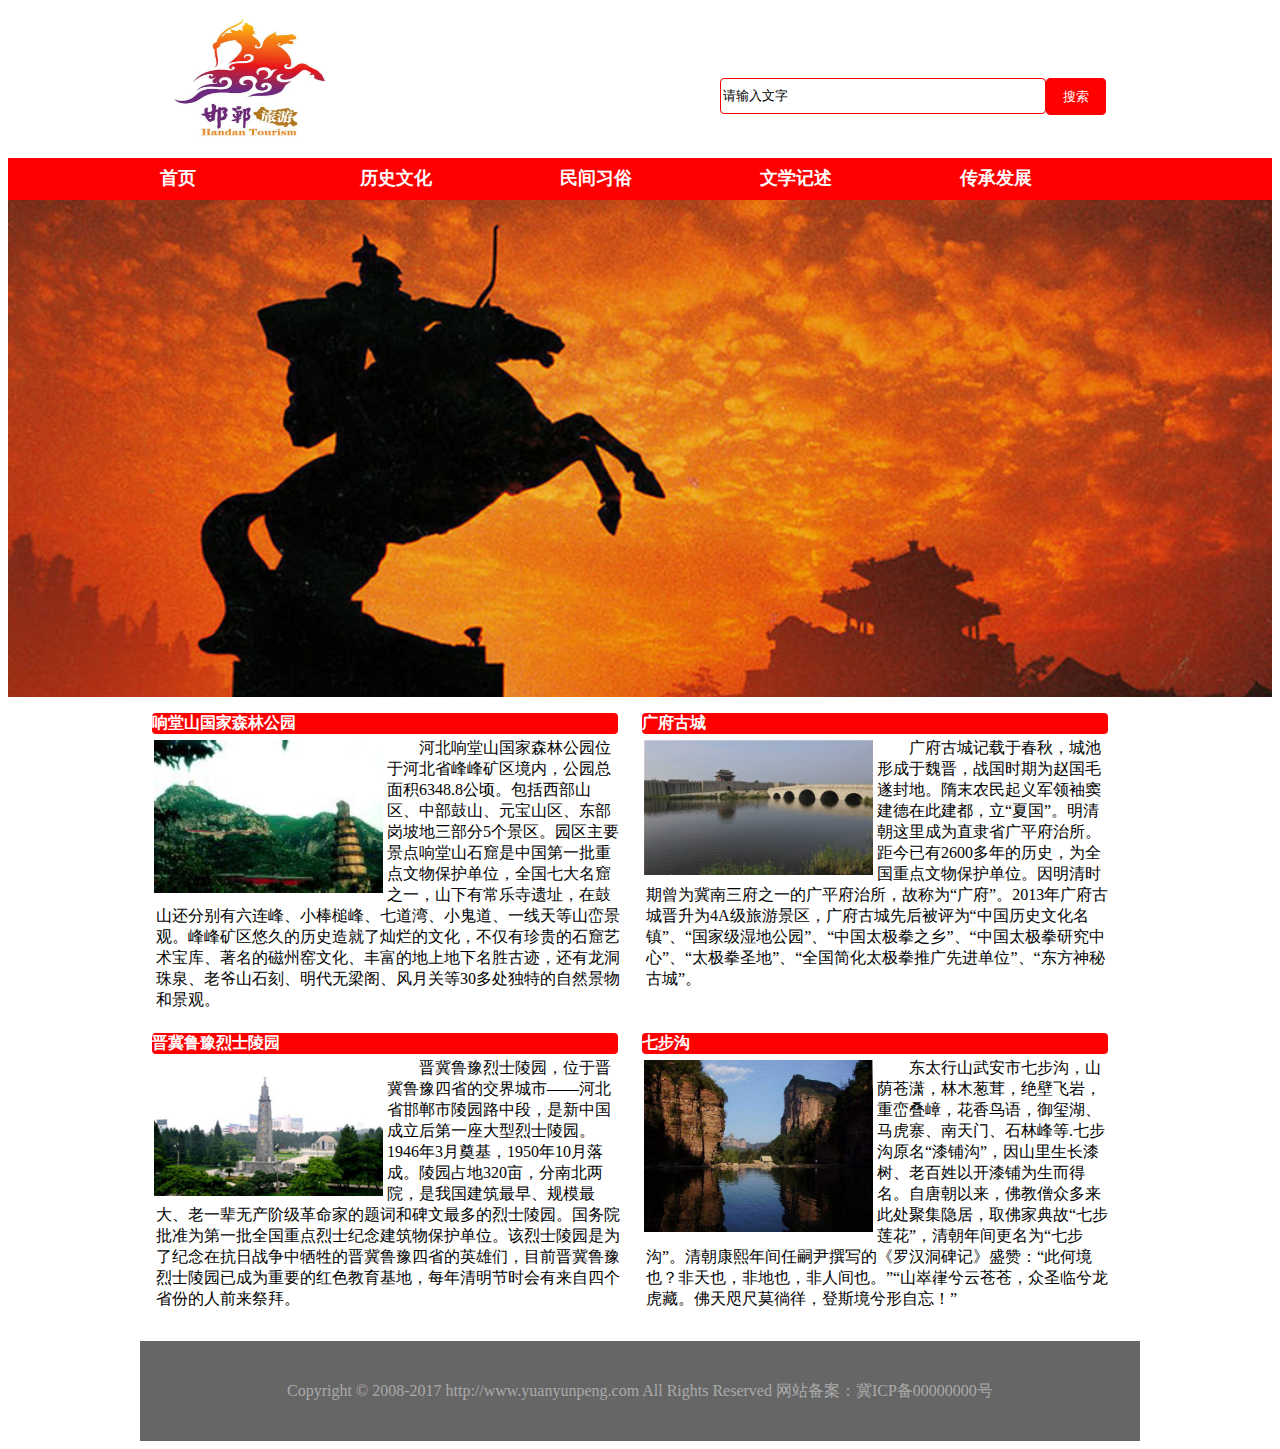
<file: index.html>
<!DOCTYPE html>
<html>
<head>
    <meta charset="utf-8">
	<title>邯郸旅游</title>
	<link rel="stylesheet" type="text/css" href="css/index.css">
</head>
<body>
		<!-- logo部分 -->
		<div class="logo">
			<img src="images/logo.jpg" alt="这是logo">
			<div class="form">
                    <form action="" method="get">
                         <div class="shuru"><input name="" type="text" value="请输入文字" /></div>
                         <div class="sousuo"><input name="" type="button" value="搜索" /></div>
                    </form>
     </div>
     </div>
        <!-- 导航条 -->
        <div class="clear"></div>
     <div class="menu">
     	<ul>
     		<li><a href="#">首页</a></li>
        <li><a href="content.html">历史文化</a></li>
     		<li><a href="list.html">民间习俗</a></li>
     		<li><a href="#">文学记述</a></li>
     		<li><a href="#">传承发展</a></li>
     	</ul>
     </div>
		<div class="banner"><img src="images/banner.png" alt="这是banner">
	 </div>
     <div class="list">
               <div class="list_img1">
                    <h3>响堂山国家森林公园</h3>
                    <img src="images/pic1.jpg">
                    <p>河北响堂山国家森林公园位于河北省峰峰矿区境内，公园总面积6348.8公顷。包括西部山区、中部鼓山、元宝山区、东部岗坡地三部分5个景区。园区主要景点响堂山石窟是中国第一批重点文物保护单位，全国七大名窟之一，山下有常乐寺遗址，在鼓山还分别有六连峰、小棒槌峰、七道湾、小鬼道、一线天等山峦景观。峰峰矿区悠久的历史造就了灿烂的文化，不仅有珍贵的石窟艺术宝库、著名的磁州窑文化、丰富的地上地下名胜古迹，还有龙洞珠泉、老爷山石刻、明代无梁阁、风月关等30多处独特的自然景物和景观。</p>
                     
               </div>
               <div class="list_img1">
                    <h3>广府古城</h3>
                    <img src="images/pic2.png">
                    <p>广府古城记载于春秋，城池形成于魏晋，战国时期为赵国毛遂封地。隋末农民起义军领袖窦建德在此建都，立“夏国”。明清朝这里成为直隶省广平府治所。距今已有2600多年的历史，为全国重点文物保护单位。因明清时期曾为冀南三府之一的广平府治所，故称为“广府”。2013年广府古城晋升为4A级旅游景区，广府古城先后被评为“中国历史文化名镇”、“国家级湿地公园”、“中国太极拳之乡”、“中国太极拳研究中心”、“太极拳圣地”、“全国简化太极拳推广先进单位”、“东方神秘古城”。</p>
                    
               </div>
               <div class="list_img1">
                    <h3>晋冀鲁豫烈士陵园</h3>
                    <img src="images/pic3.png" >
                    <p>晋冀鲁豫烈士陵园，位于晋冀鲁豫四省的交界城市——河北省邯郸市陵园路中段，是新中国成立后第一座大型烈士陵园。1946年3月奠基，1950年10月落成。陵园占地320亩，分南北两院，是我国建筑最早、规模最大、老一辈无产阶级革命家的题词和碑文最多的烈士陵园。国务院批准为第一批全国重点烈士纪念建筑物保护单位。该烈士陵园是为了纪念在抗日战争中牺牲的晋冀鲁豫四省的英雄们，目前晋冀鲁豫烈士陵园已成为重要的红色教育基地，每年清明节时会有来自四个省份的人前来祭拜。</p>       
               </div>
               <div class="list_img1">
                    <h3>七步沟</h3>
                    <img src="images/pic4.jpg">
                    <p>东太行山武安市七步沟，山荫苍潇，林木葱茸，绝壁飞岩，重峦叠嶂，花香鸟语，御玺湖、马虎寨、南天门、石林峰等.七步沟原名“漆铺沟”，因山里生长漆树、老百姓以开漆铺为生而得名。自唐朝以来，佛教僧众多来此处聚集隐居，取佛家典故“七步莲花”，清朝年间更名为“七步沟”。清朝康熙年间任嗣尹撰写的《罗汉洞碑记》盛赞：“此何境也？非天也，非地也，非人间也。”“山崒嵂兮云苍苍，众圣临兮龙虎藏。佛天咫尺莫徜徉，登斯境兮形自忘！”</p>
                    
               </div>

   
   <div class="clear"></div> 
   <div class="footer">
               <div>Copyright &copy; 2008-2017 http://www.yuanyunpeng.com All Rights Reserved 网站备案：冀ICP备00000000号</div>
          </div>



</body>
</html>
</file>
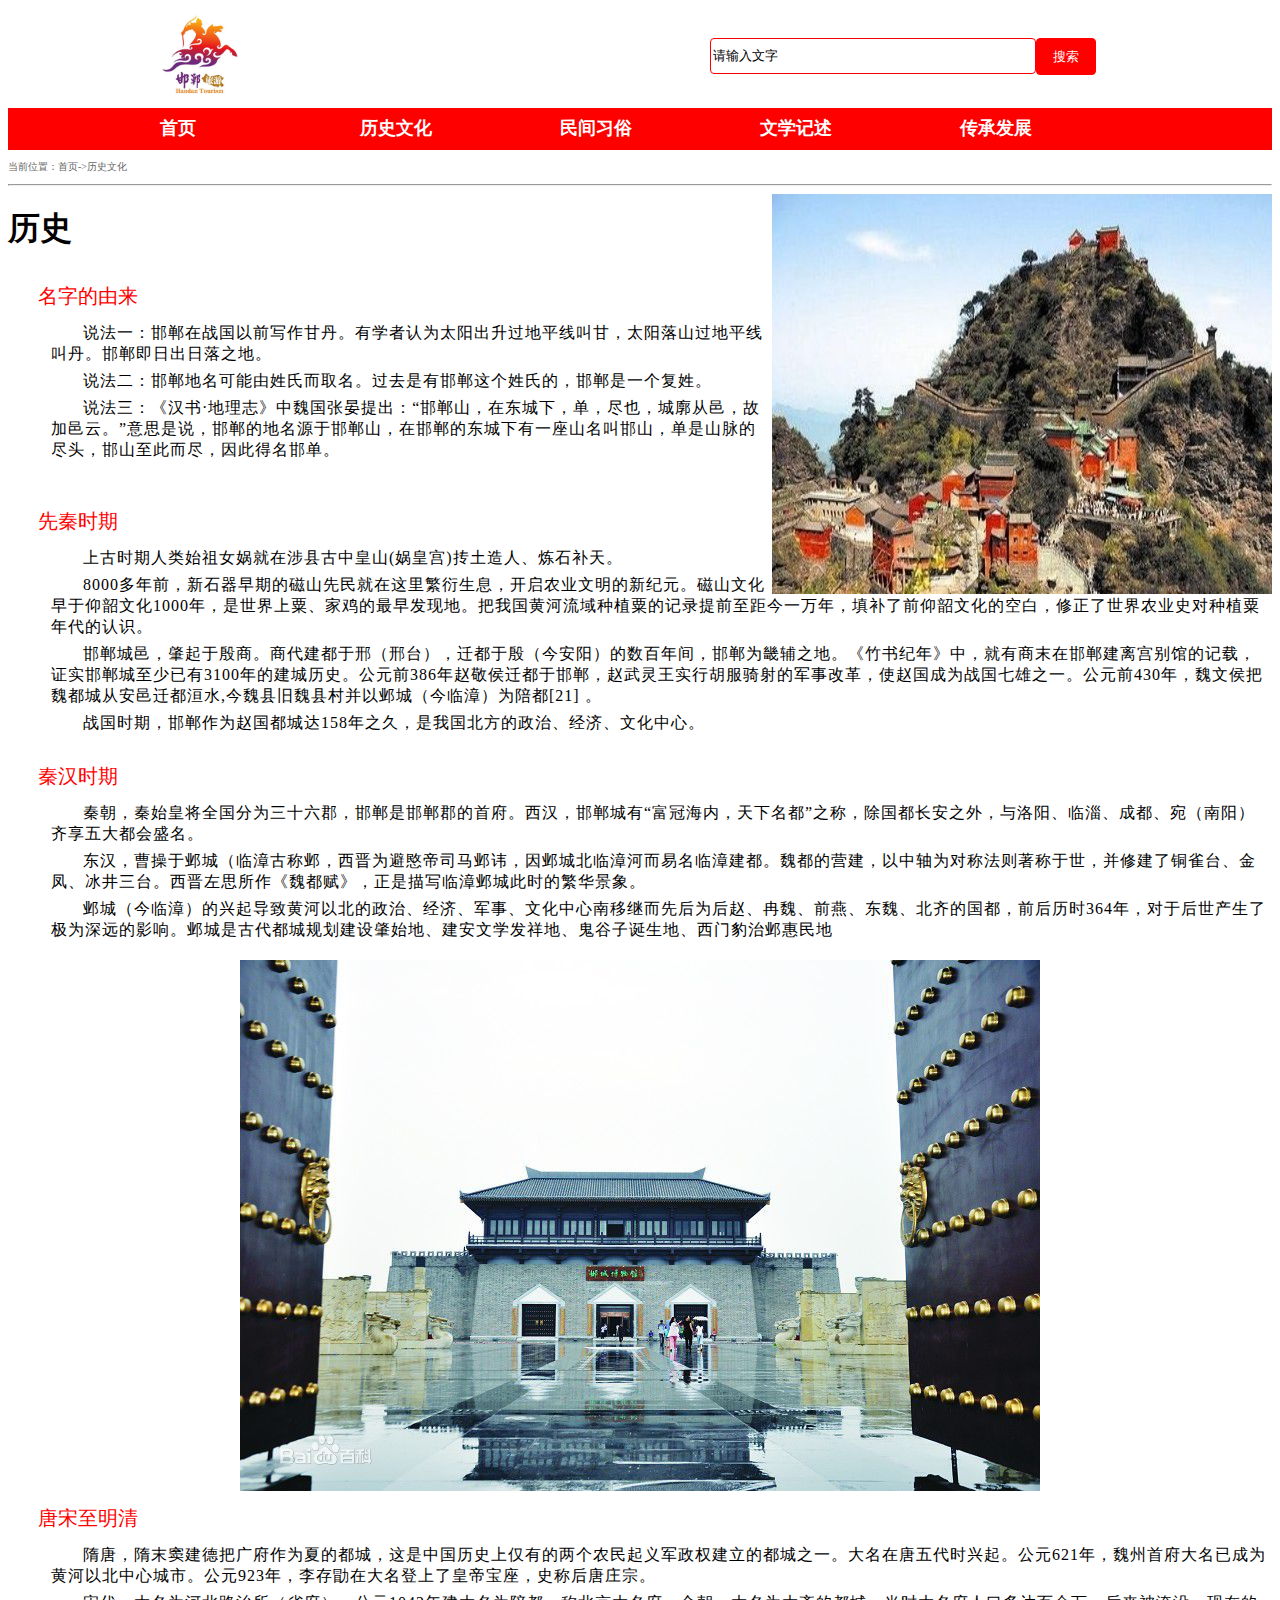
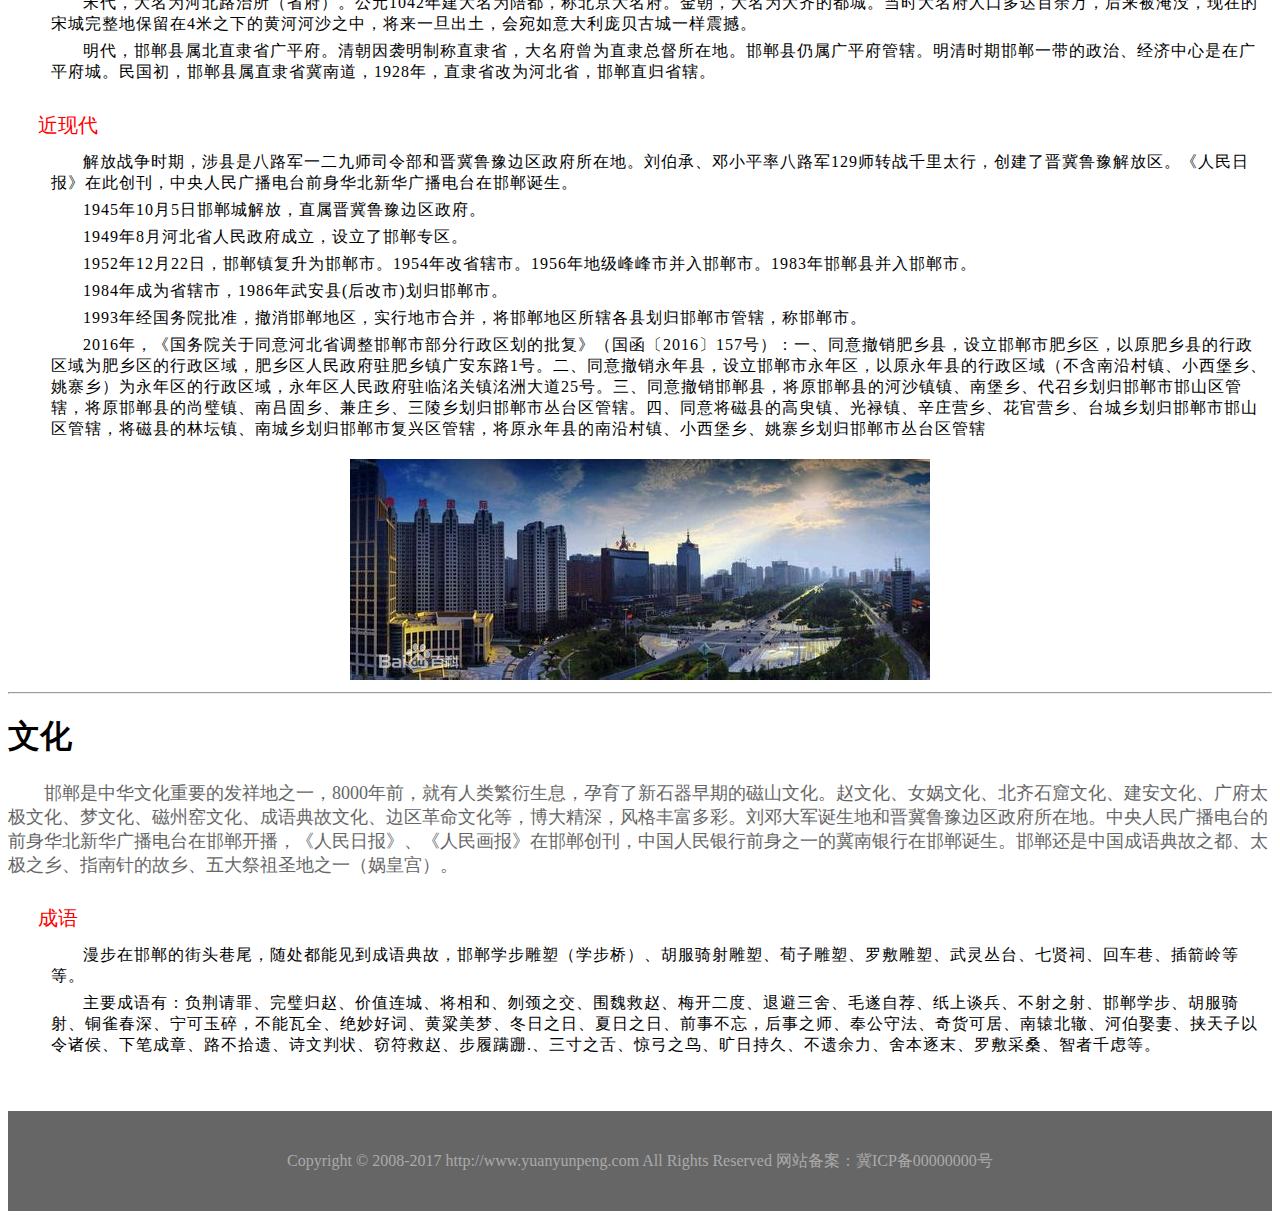
<file: content.html>
<!DOCTYPE html>
<html>
<head>
    <meta charset="utf-8">
	<title>邯郸历史文化</title>
	<link rel="stylesheet" type="text/css" href="css/content.css">
</head>
<body>
		<!-- logo部分 -->
		<div class="logo">
			<img src="images/logo.jpg" alt="这是logo">
			<div class="form">
                    <form action="" method="get">
                         <div class="shuru"><input name="" type="text" value="请输入文字" /></div>
                         <div class="sousuo"><input name="" type="button" value="搜索" /></div>
                    </form>
     </div>
     </div>
        <!-- 导航条 -->
        <div class="clear"></div>
     <div class="menu">
     	<ul>
     		<li><a href="index.html">首页</a></li>
        <li><a href="#">历史文化</a></li>
     		<li><a href="list.html">民间习俗</a></li>
     		<li><a href="#">文学记述</a></li>
     		<li><a href="#">传承发展</a></li>
     	</ul>
     </div>
     <p> 当前位置：首页->历史文化</p>
     <hr>
     <img src="images/pic5.jpg" width="500px" height="400px" align="right">
     <h1>历史</h1>
     <dl>
        <dt>名字的由来</dt>
        <dd>说法一：邯郸在战国以前写作甘丹。有学者认为太阳出升过地平线叫甘，太阳落山过地平线叫丹。邯郸即日出日落之地。</dd>
        <dd>说法二：邯郸地名可能由姓氏而取名。过去是有邯郸这个姓氏的，邯郸是一个复姓。</dd>
        <dd>说法三：《汉书·地理志》中魏国张晏提出：“邯郸山，在东城下，单，尽也，城廓从邑，故加邑云。”意思是说，邯郸的地名源于邯郸山，在邯郸的东城下有一座山名叫邯山，单是山脉的尽头，邯山至此而尽，因此得名邯单。</dd>
        <br>
     </dl>
     <dl>
     	 <dt>先秦时期</dt>
     	 <dd>上古时期人类始祖女娲就在涉县古中皇山(娲皇宫)抟土造人、炼石补天。</dd>
     	 <dd>8000多年前，新石器早期的磁山先民就在这里繁衍生息，开启农业文明的新纪元。磁山文化早于仰韶文化1000年，是世界上粟、家鸡的最早发现地。把我国黄河流域种植粟的记录提前至距今一万年，填补了前仰韶文化的空白，修正了世界农业史对种植粟年代的认识。</dd>
     	 <dd>邯郸城邑，肇起于殷商。商代建都于邢（邢台），迁都于殷（今安阳）的数百年间，邯郸为畿辅之地。《竹书纪年》中，就有商末在邯郸建离宫别馆的记载，证实邯郸城至少已有3100年的建城历史。公元前386年赵敬侯迁都于邯郸，赵武灵王实行胡服骑射的军事改革，使赵国成为战国七雄之一。公元前430年，魏文侯把魏都城从安邑迁都洹水,今魏县旧魏县村并以邺城（今临漳）为陪都[21]  。</dd>
     	 <dd>战国时期，邯郸作为赵国都城达158年之久，是我国北方的政治、经济、文化中心。</dd>
     </dl>
     <dl>
     	<dt>秦汉时期</dt>
     	<dd>秦朝，秦始皇将全国分为三十六郡，邯郸是邯郸郡的首府。西汉，邯郸城有“富冠海内，天下名都”之称，除国都长安之外，与洛阳、临淄、成都、宛（南阳）齐享五大都会盛名。</dd>
     	<dd>东汉，曹操于邺城（临漳古称邺，西晋为避愍帝司马邺讳，因邺城北临漳河而易名临漳建都。魏都的营建，以中轴为对称法则著称于世，并修建了铜雀台、金凤、冰井三台。西晋左思所作《魏都赋》，正是描写临漳邺城此时的繁华景象。</dd>
     	<dd>邺城（今临漳）的兴起导致黄河以北的政治、经济、军事、文化中心南移继而先后为后赵、冉魏、前燕、东魏、北齐的国都，前后历时364年，对于后世产生了极为深远的影响。邺城是古代都城规划建设肇始地、建安文学发祥地、鬼谷子诞生地、西门豹治邺惠民地</dd>
     </dl>
     <dl> <div align="center"><img src="images/pic9.jpg" > </div>
        <dt>唐宋至明清</dt>
        <dd>隋唐，隋末窦建德把广府作为夏的都城，这是中国历史上仅有的两个农民起义军政权建立的都城之一。大名在唐五代时兴起。公元621年，魏州首府大名已成为黄河以北中心城市。公元923年，李存勖在大名登上了皇帝宝座，史称后唐庄宗。</dd>
        <dd>宋代，大名为河北路治所（省府）。公元1042年建大名为陪都，称北京大名府。金朝，大名为大齐的都城。当时大名府人口多达百余万，后来被淹没，现在的宋城完整地保留在4米之下的黄河河沙之中，将来一旦出土，会宛如意大利庞贝古城一样震撼。</dd>
        <dd>明代，邯郸县属北直隶省广平府。清朝因袭明制称直隶省，大名府曾为直隶总督所在地。邯郸县仍属广平府管辖。明清时期邯郸一带的政治、经济中心是在广平府城。民国初，邯郸县属直隶省冀南道，1928年，直隶省改为河北省，邯郸直归省辖。</dd>
     </dl>
     <dl>
     	<dt>近现代</dt>
     	<dd>解放战争时期，涉县是八路军一二九师司令部和晋冀鲁豫边区政府所在地。刘伯承、邓小平率八路军129师转战千里太行，创建了晋冀鲁豫解放区。《人民日报》在此创刊，中央人民广播电台前身华北新华广播电台在邯郸诞生。</dd>
     	<dd>1945年10月5日邯郸城解放，直属晋冀鲁豫边区政府。</dd>
     	<dd>1949年8月河北省人民政府成立，设立了邯郸专区。</dd>
     	<dd>1952年12月22日，邯郸镇复升为邯郸市。1954年改省辖市。1956年地级峰峰市并入邯郸市。1983年邯郸县并入邯郸市。</dd>
     	<dd>1984年成为省辖市，1986年武安县(后改市)划归邯郸市。</dd>
     	<dd>1993年经国务院批准，撤消邯郸地区，实行地市合并，将邯郸地区所辖各县划归邯郸市管辖，称邯郸市。</dd>
     	<dd>2016年，《国务院关于同意河北省调整邯郸市部分行政区划的批复》（国函〔2016〕157号）：一、同意撤销肥乡县，设立邯郸市肥乡区，以原肥乡县的行政区域为肥乡区的行政区域，肥乡区人民政府驻肥乡镇广安东路1号。二、同意撤销永年县，设立邯郸市永年区，以原永年县的行政区域（不含南沿村镇、小西堡乡、姚寨乡）为永年区的行政区域，永年区人民政府驻临洺关镇洺洲大道25号。三、同意撤销邯郸县，将原邯郸县的河沙镇镇、南堡乡、代召乡划归邯郸市邯山区管辖，将原邯郸县的尚璧镇、南吕固乡、兼庄乡、三陵乡划归邯郸市丛台区管辖。四、同意将磁县的高臾镇、光禄镇、辛庄营乡、花官营乡、台城乡划归邯郸市邯山区管辖，将磁县的林坛镇、南城乡划归邯郸市复兴区管辖，将原永年县的南沿村镇、小西堡乡、姚寨乡划归邯郸市丛台区管辖</dd>
     	</dl>
     	<div align="center"><img src="images/pic10.jpg"></div>
     	<hr>
     	<h1>文化</h1>
     	<p class="wenhua">邯郸是中华文化重要的发祥地之一，8000年前，就有人类繁衍生息，孕育了新石器早期的磁山文化。赵文化、女娲文化、北齐石窟文化、建安文化、广府太极文化、梦文化、磁州窑文化、成语典故文化、边区革命文化等，博大精深，风格丰富多彩。刘邓大军诞生地和晋冀鲁豫边区政府所在地。中央人民广播电台的前身华北新华广播电台在邯郸开播，《人民日报》、《人民画报》在邯郸创刊，中国人民银行前身之一的冀南银行在邯郸诞生。邯郸还是中国成语典故之都、太极之乡、指南针的故乡、五大祭祖圣地之一（娲皇宫）。</p>
     	<dl>
     		<dt>成语</dt>
     		<dd>漫步在邯郸的街头巷尾，随处都能见到成语典故，邯郸学步雕塑（学步桥）、胡服骑射雕塑、荀子雕塑、罗敷雕塑、武灵丛台、七贤祠、回车巷、插箭岭等等。</dd>
     	    <dd>主要成语有：负荆请罪、完璧归赵、价值连城、将相和、刎颈之交、围魏救赵、梅开二度、退避三舍、毛遂自荐、纸上谈兵、不射之射、邯郸学步、胡服骑射、铜雀春深、宁可玉碎，不能瓦全、绝妙好词、黄粱美梦、冬日之日、夏日之日、前事不忘，后事之师、奉公守法、奇货可居、南辕北辙、河伯娶妻、挟天子以令诸侯、下笔成章、路不拾遗、诗文判状、窃符救赵、步履蹒跚.、三寸之舌、惊弓之鸟、旷日持久、不遗余力、舍本逐末、罗敷采桑、智者千虑等。</dd>
     	</dl>
     	<br>
     	<br>
     	<div class="footer">
               <div>Copyright &copy; 2008-2017 http://www.yuanyunpeng.com All Rights Reserved 网站备案：冀ICP备00000000号</div>
        </div>

</html>
</file>
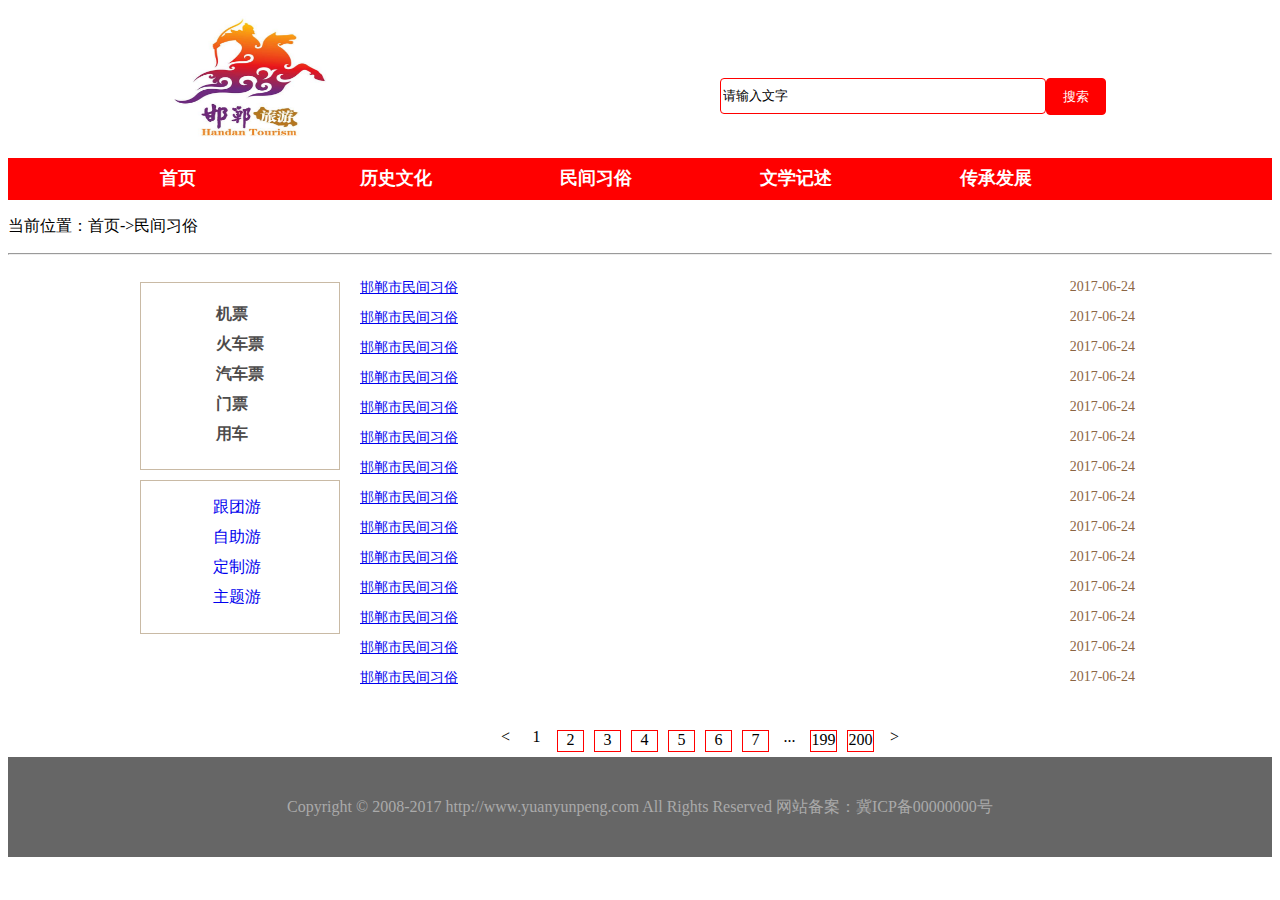
<file: list.html>
<!DOCTYPE html>
<html>
<head>
    <meta charset="utf-8">
	<title></title>
	<link rel="stylesheet" type="text/css" href="css/list.css">
</head>
<body>
<!-- logo部分 -->
		<div class="logo">
			<img src="images/logo.jpg" alt="这是logo">
			<div class="form">
                    <form action="" method="get">
                         <div class="shuru"><input name="" type="text" value="请输入文字" /></div>
                         <div class="sousuo"><input name="" type="button" value="搜索" /></div>
                    </form>
     </div>
     </div>
        <!-- 导航条 -->
        <div class="clear"></div>
     <div class="menu">
     	<ul>
     		<li><a href="index.html">首页</a></li>
        <li><a href="content.html">历史文化</a></li>
     		<li><a href="#">民间习俗</a></li>
     		<li><a href="#">文学记述</a></li>
     		<li><a href="#">传承发展</a></li>
     	</ul>
     </div>
     <p> 当前位置：首页->民间习俗</p>
     <hr>
     <div class="content">
     <div class="content_left">
			<div class="piao">

				<ul>
					<li><a href="#">机票</a></li>
					<li><a href="#">火车票</a></li>
					<li><a href="#">汽车票</a></li>
					<li><a href="#">门票</a></li>
					<li><a href="#">用车</a></li>
				</ul>
			</div>
			<div class="gengxin">
				
				<ul>
					<li><a href="#">跟团游</a></li>
					<li><a href="#">自助游</a></li>
					<li><a href="#">定制游</a></li>
					<li><a href="#">主题游</a></li>
				</ul>
			</div>
		</div>
		<div class="content_right">
		<div class="tongzhi">
				<ul>
					<li><a href="#">邯郸市民间习俗</a><span>2017-06-24</span></li>
					<li><a href="#">邯郸市民间习俗</a><span>2017-06-24</span></li>
					<li><a href="#">邯郸市民间习俗</a><span>2017-06-24</span></li>
					<li><a href="#">邯郸市民间习俗</a><span>2017-06-24</span></li>
					<li><a href="#">邯郸市民间习俗</a><span>2017-06-24</span></li>
					<li><a href="#">邯郸市民间习俗</a><span>2017-06-24</span></li>
					<li><a href="#">邯郸市民间习俗</a><span>2017-06-24</span></li>
					<li><a href="#">邯郸市民间习俗</a><span>2017-06-24</span></li>
					<li><a href="#">邯郸市民间习俗</a><span>2017-06-24</span></li>
					<li><a href="#">邯郸市民间习俗</a><span>2017-06-24</span></li>
					<li><a href="#">邯郸市民间习俗</a><span>2017-06-24</span></li>
					<li><a href="#">邯郸市民间习俗</a><span>2017-06-24</span></li>
					<li><a href="#">邯郸市民间习俗</a><span>2017-06-24</span></li>
					<li><a href="#">邯郸市民间习俗</a><span>2017-06-24</span></li>
					
				</ul>
			</div>
			<div class="nr">
				<div class="hui"><</div>
				<div>1</div>
				<a href="#">2</a>
				<a href="#">3</a>
				<a href="#">4</a>
				<a href="#">5</a>
				<a href="#">6</a>
				<a href="#">7</a>
				<div class="hui">...</div>
				<a href="#">199</a>
				<a href="#">200</a>
				<div class="hui">></div>
			</div>
		</div>
	</div> </div>
	<div class="clear"></div>
	<div class="footer">
               <div>Copyright &copy; 2008-2017 http://www.yuanyunpeng.com All Rights Reserved 网站备案：冀ICP备00000000号</div>
          </div>

</body>
</html>
</file>
<file: css/index.css>
.banner ,img{height: auto; width:100%;}
.logo{width: 1000px;height: 100px;margin: 0 auto;}
.logo img{margin-left: 10px;float: left; width: 200px;height: 150px}
.form{width: 420px;height: 55px;margin-top: 70px;margin-right: 0px; float: right;}
.shuru input{ width:320px; height:32px;float: left;border-radius: 4px;border:1px solid #f00;}
.sousuo input{ width:60px; height:37px; float: left;background:#f00;border-radius: 4px;border:1px solid #f00;
	color: #fff;}
.clear{clear: both;}	
.menu{width: 100%;height: 42px;background-color: red;}
.menu ul{width: 1000px;margin: 0px auto; list-style: none; }
.menu ul li{float: left;width: 200px;line-height: 40px; }
.menu a{font-size: 18px;font-family: "宋体";color: #fff;font-weight: bold; text-decoration: none;} 
.menu a:hover{color: #000;font-weight: bold;} 
.list{width: 1000px;margin: 0px auto;}
.list_img1{width: 470px;height: 300px;float: left;margin: 10px;}
.list_img2{width: 470px;height: 300px;float: left;margin: 10px;}
.list_img1 h3{font-size: 16px;margin: 2px;background:#f00;color: #fff;border-radius: 4px;}
.list_img1 img{float: left;margin: 4px;width: 229px;}
.list_img1 p{margin-left: 6px;margin-top: 4px;text-indent: 2em;}
.footer{height: 100px;background-color: #666;color: #aaa;text-align: center;
		line-height:100px;}
</file>
<file: css/content.css>
.logo{width: 1000px;height: 100px;margin: 0 auto;}
.logo img{margin-left: 10px;float: left; width: 100px;height: 100px}
.form{width: 420px;height: 55px;margin-top: 30px;margin-right: 10px; float: right;}
.shuru input{ width:320px; height:32px;float: left;border-radius: 4px;border:1px solid #f00;}
.sousuo input{ width:60px; height:37px; float: left;background:#f00;border-radius: 4px;border:1px solid #f00;
	color: #fff;}
.clear{clear: both;}	
.menu{width: 100%;height: 42px;background-color: red;}
.menu ul{width: 1000px;margin: 0px auto; list-style: none; }
.menu ul li{float: left;width: 200px;line-height: 40px; }
.menu a{font-size: 18px;font-family: "宋体";color: #fff;font-weight: bold; text-decoration: none;} 
.menu a:hover{color: #000;font-weight: bold;} 
dl dt{text-indent:1em; color: #f00;font-size: 20px; padding: 10px;}
dd{letter-spacing: 1px; padding: 3px; text-indent: 2em;}
p{font-size: 10px;color: #666}
.wenhua{font-size: 18px; text-indent: 2em;}
.footer{height: 100px;background-color: #666;color: #aaa;text-align: center;
		line-height:100px;}
</file>
<file: css/list.css>
.banner ,img{height: auto; width:100%;}
.logo{width: 1000px;height: 100px;margin: 0 auto;}
.logo img{margin-left: 10px;float: left; width: 200px;height: 150px}
.form{width: 420px;height: 55px;margin-top: 70px;margin-right: 0px; float: right;}
.shuru input{ width:320px; height:32px;float: left;border-radius: 4px;border:1px solid #f00;}
.sousuo input{ width:60px; height:37px; float: left;background:#f00;border-radius: 4px;border:1px solid #f00;color: #fff;}
.clear{clear: both;}	
.menu{width: 100%;height: 42px;background-color: red;}
.menu ul{width: 1000px;margin: 0px auto; list-style: none; }
.menu ul li{float: left;width: 200px;line-height: 40px; }
.menu a{font-size: 18px;font-family: "宋体";color: #fff;font-weight: bold; text-decoration: none;} 
.menu a:hover{color: #000;font-weight: bold;} 
.content{margin:0px auto;width: 1000px;}
.content_left{width:200px;float: left;}
.content_right{width:800px;float: left; }
.piao{border:1px solid #c9baa5;	margin-top: 19px}
.piao ul{margin-left:10px;margin-bottom:20px; }
.piao ul li{height:30px;color:#951802;font-weight:bold;list-style: none; text-indent:0em;}
.piao ul li a{display:block;width:160px;height:30px;color:#4d4b4b;padding-left:25px;padding-top:5px;text-decoration: none;}
.piao ul li a:hover{text-decoration:none;color:#951802;font-weight: bold;}
.gengxin{border:1px solid #c9baa5;margin:0px  auto;margin-top: 10px}
.gengxin ul li{height:30px;text-indent: 2em; list-style: none; }
.gengxin ul li a{text-decoration: none}
.tongzhi ul{padding-left:20px;}
.tongzhi ul li{height:30px;font-size:14px; list-style: none;}
.tongzhi ul li span{float:right;color:#8b6544;margin-right:5px;}
.nr{text-align: center;padding-top: 10px;padding-left: 150px;font-size: 16px;}
.nr a{display: block; float: left;border:1px solid #f00;width: 25px;height: 20px;text-decoration:none;margin: 5px; color: #000}
.nr div{float: left;width: 25px;height: 20px;margin: 3px;}
.nr a:hover{text-decoration:none;}
.nr span{display: block;border: 0px;}
.footer{height: 100px;background-color: #666;color: #aaa;text-align: center;line-height:100px;}
</file>
